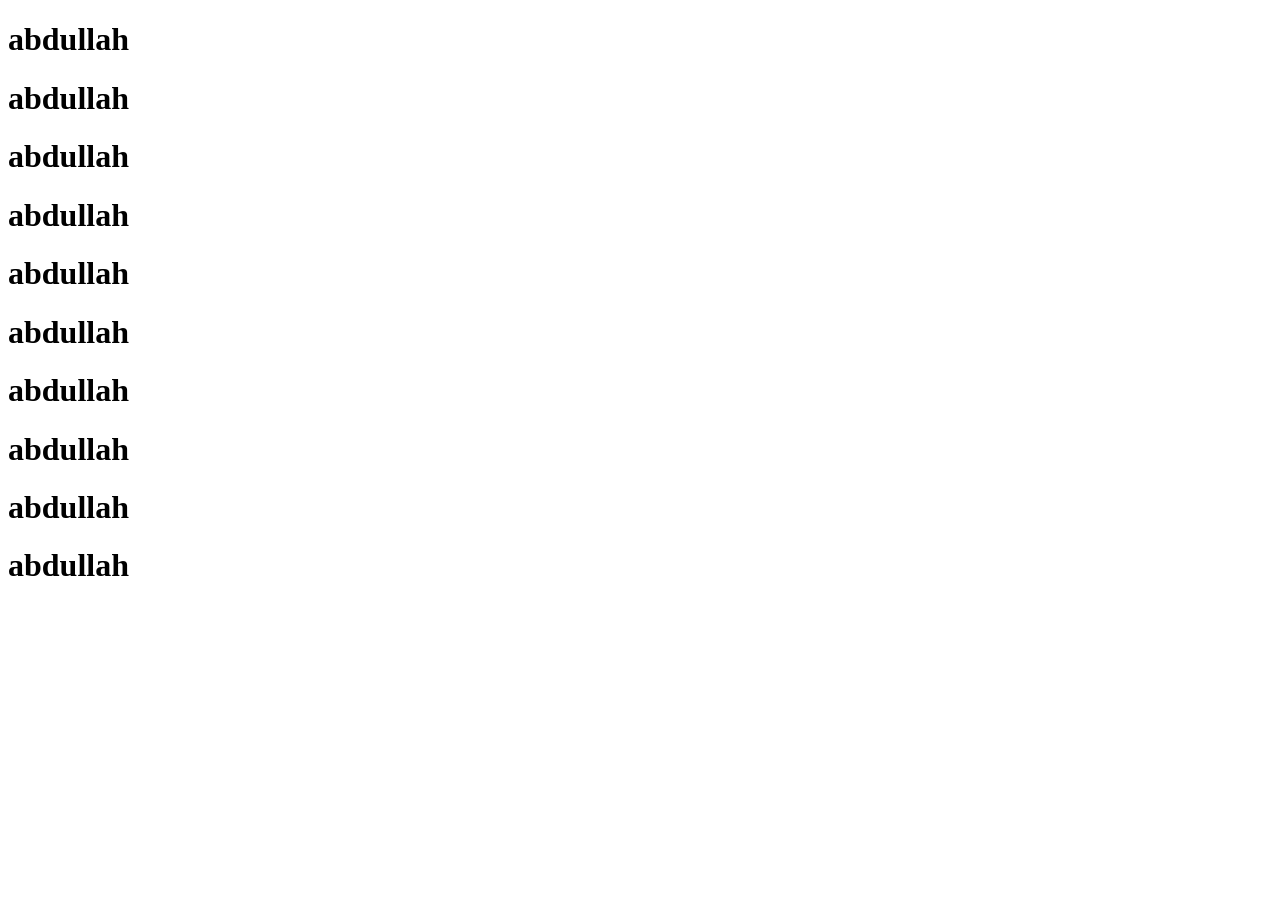
<file: abd.html>
<!DOCTYPE html>
<html lang="en">
<head>
    <meta charset="UTF-8">
    <meta name="viewport" content="width=device-width, initial-scale=1.0">
    <title>Document</title>
</head>
<body>
    <h1>abdullah</h1>
    <h1>abdullah</h1>
    <h1>abdullah</h1>
    <h1>abdullah</h1>
    <h1>abdullah</h1>
    <h1>abdullah</h1>
    <h1>abdullah</h1>
    <h1>abdullah</h1>
    <h1>abdullah</h1>
    <h1>abdullah</h1>
</body>
</html>
</file>
